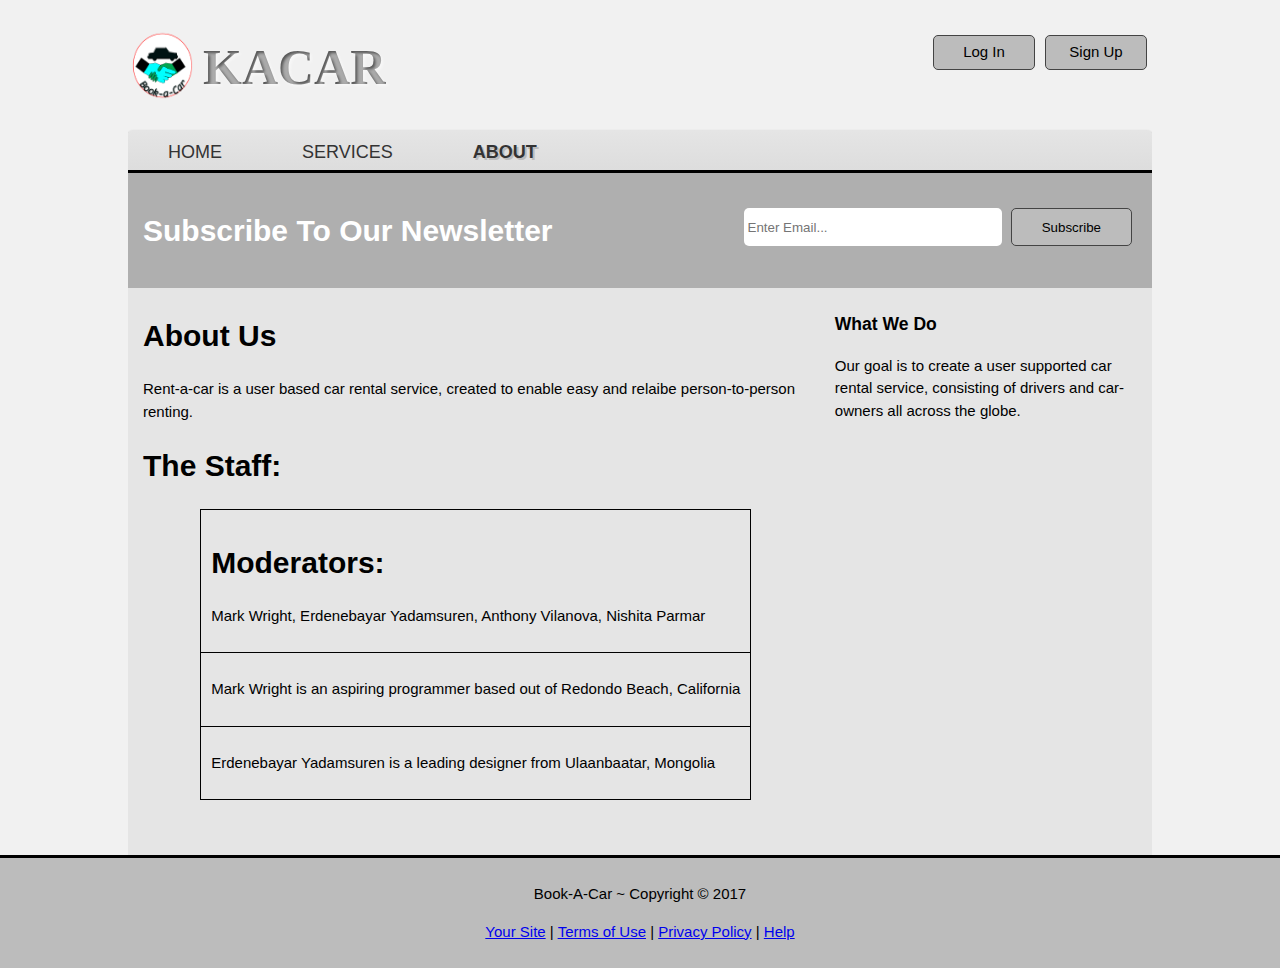
<file: CSC481_Project5/kacar/about.html>
<!DOCTYPE html>
<html lang="en">
  <head>
    <meta charset='utf-8'>
    <meta http-equiv="X-UA-Compatible" content="IE=edge">
    <meta name="viewport" content="width=device-width, initial-scale=1">
    <title>Book-A-Car | About</title>
    <script type="text/javascript" src="http://ajax.googleapis.com/ajax/libs/jquery/1.7.1/jquery.min.js"></script>
    <link rel="stylesheet" href="./css/style.css">
    <script src="js/jquery_popup.js"></script>
    <script src="js/authentication.js"></script>
  </head>
  <body>
    <header>
      <div class="container">
        <div id="branding">
         <img src="./img/icons/RentACarLogo.gif" width="70" height="70"/>
        </div>
        <p id="sign_up">Sign Up</p>
        <p id="log_in">Log In</p>
        <div id="logindiv">
          <form action="#" id="login">
            <h4>LOGIN</h4>
            <input type="text" id="email_address" placeholder="Email">
            <input type="password" id="password" placeholder="Password">
            <input type="button" id="login_button" value="Login" onclick = "login()">
            <input type="button" id="cancel" value="Cancel">
          </form>
        </div>
        <div id="signupdiv">
          <form action="#" id="signup">
          <h4>SIGN UP</h4>
            <input type="text" id="first_name" placeholder="First Name">
            <input type="text" id="last_name" placeholder="Last Name">
            <input type="text" id="email_address" placeholder="Email">
            <input type="password" id="password" placeholder="Password">
            <input type="button" id="sign_button" value="Signup">
            <input type="button" id="cancel" value="Cancel">
          </form>
        </div>
        <div class="logo_name">KACAR</div>
        <div id='cssmenu'>
          <ul>
             <li><a href='index.html'><span>Home</span></a></li>
             <li><a href='services.html'><span>Services</span></a></li>
             <li class='current'><a href='#'><span>About</span></a></li>
          </ul>
        </div>
      </div>
    </header>
    <div class="side-container">
      <section id="newsletter">
        <div class="container">
          <h1>Subscribe To Our Newsletter</h1>
          <form>
            <input type="email" placeholder="Enter Email...">
            <button type="submit" class="button_1">Subscribe</button>
          </form>
        </div>
      </section>
      <section id="main">
        <div class="container">
          <article id="main-col">
            <h1 class="page-title">About Us</h1>
            <p>Rent-a-car is a user based car rental service, created to enable easy and relaibe person-to-person renting.</p>
            <h1>The Staff:</h1>

            <table class="teams">
    	        <tr>
                <td>
    		          <h1>Moderators:</h1>
                  <p>Mark Wright, Erdenebayar Yadamsuren, Anthony Vilanova, Nishita Parmar</p>
                </td>
              </tr>
          		<tr>
            		<td>
            		  <p>Mark Wright is an aspiring programmer based out of Redondo Beach, California</p>
            	  </td>
              </tr>
              <tr>
                <td>
                  <p>Erdenebayar Yadamsuren is a leading designer from Ulaanbaatar, Mongolia</p>
                </td>
              </tr>
            </table>
          </article>

          <aside id="sidebar">
            
              <h3>What We Do</h3>
              <p>Our goal is to create a user supported car rental service, consisting of drivers and car-owners all across the globe.</p>
            
          </aside>
        </div>
      </section>
    </div>
    <footer>
      <p>Book-A-Car ~ Copyright &copy; 2017</p>
      <p><a href="#">Your Site</a> &#124; <a href="#">Terms of Use</a> &#124; <a href="#">Privacy Policy</a> &#124; <a href="#">Help</a></p>
    </footer>
  </body>
</html>
</file>
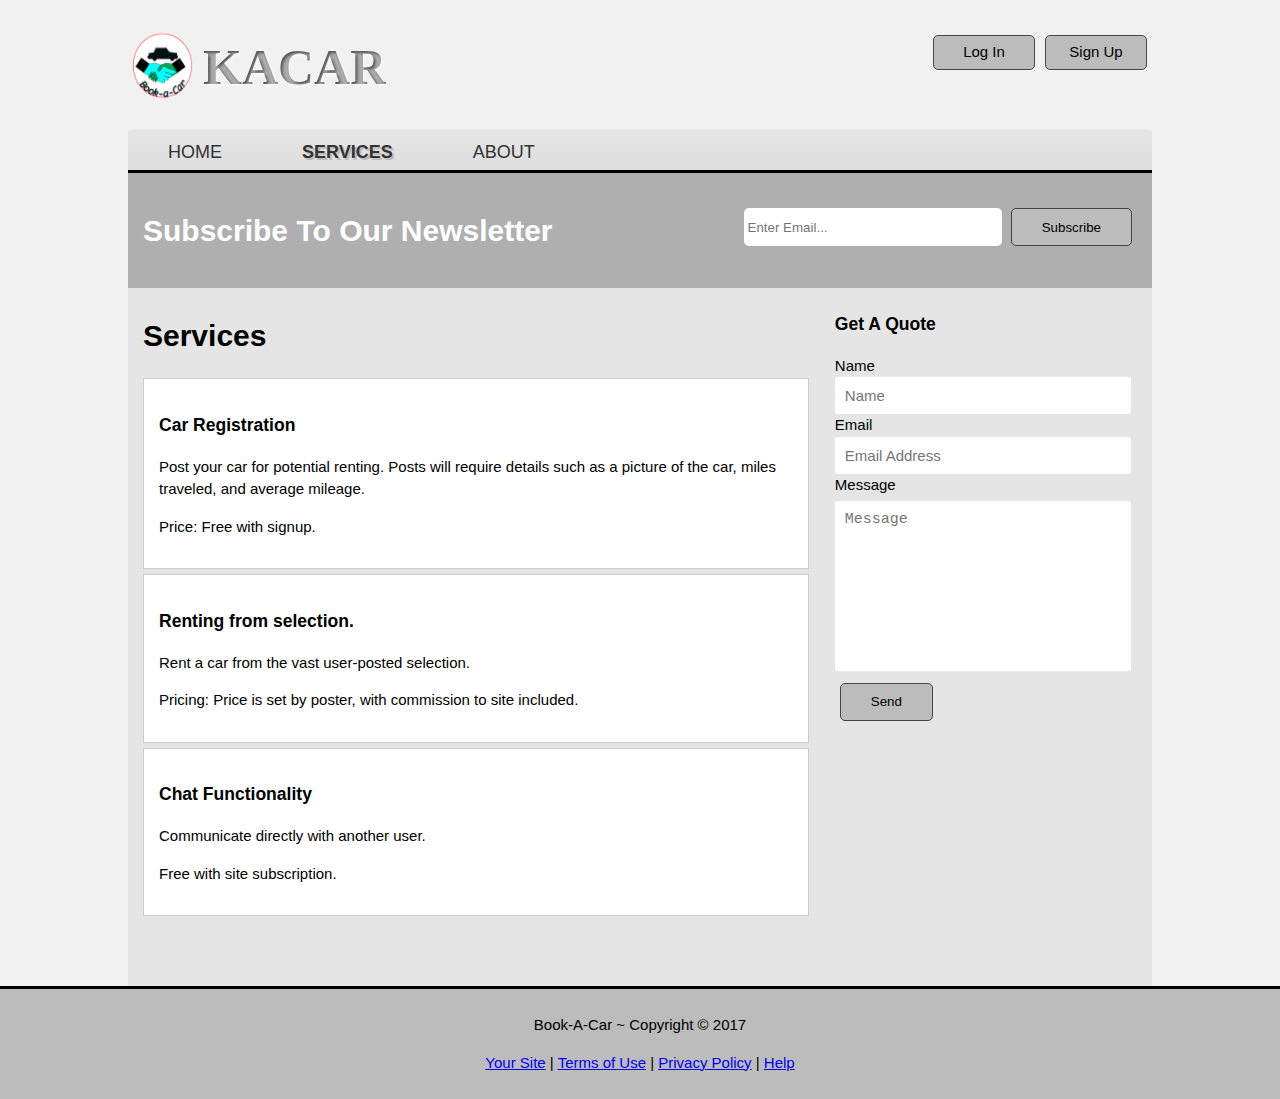
<file: CSC481_Project5/kacar/services.html>
<!DOCTYPE html>
<html lang="en">
  <head>
    <meta charset='utf-8'>
    <meta http-equiv="X-UA-Compatible" content="IE=edge">
    <meta name="viewport" content="width=device-width, initial-scale=1">
    <title>Book-A-Car | Services</title>
    <script type="text/javascript" src="http://ajax.googleapis.com/ajax/libs/jquery/1.7.1/jquery.min.js"></script>
    <link rel="stylesheet" href="./css/style.css">
    <script src="js/jquery_popup.js"></script>
    <script src="js/authentication.js"></script>
  </head>
  <body>
    <header>
      <div class="container">
        <div id="branding">
         <img src="./img/icons/RentACarLogo.gif" width="70" height="70"/>
        </div>
        <p id="sign_up">Sign Up</p>
        <p id="log_in">Log In</p>
        <div id="logindiv">
          <form action="#" id="login">
            <h4>LOGIN</h4>
            <input type="text" id="email_address" placeholder="Email">
            <input type="password" id="password" placeholder="Password">
            <input type="button" id="login_button" value="Login" onclick = "login()">
            <input type="button" id="cancel" value="Cancel">
          </form>
        </div>
        <div id="signupdiv">
          <form action="#" id="signup">
          <h4>SIGN UP</h4>
            <input type="text" id="first_name" placeholder="First Name">
            <input type="text" id="last_name" placeholder="Last Name">
            <input type="text" id="email_address" placeholder="Email">
            <input type="password" id="password" placeholder="Password">
            <input type="button" id="sign_button" value="Signup">
            <input type="button" id="cancel" value="Cancel">
          </form>
        </div>
        <div class="logo_name">KACAR</div>
        <div id='cssmenu'>
          <ul>
             <li><a href='index.html'><span>Home</span></a></li>
             <li class='current'><a href='#'><span>Services</span></a></li>
             <li><a href='about.html'><span>About</span></a></li>
          </ul>
        </div>
      </div>
    </header>
    <div class="side-container">
      <section id="newsletter">
        <div class="container">
          <h1>Subscribe To Our Newsletter</h1>
          <form>
            <input type="email" placeholder="Enter Email...">
            <button type="submit" class="button_1">Subscribe</button>
          </form>
        </div>
      </section>

      <section id="main">
        <div class="container">
          <article id="main-col">
            <h1 class="page-title">Services</h1>
            <ul id="services">
              <li>
                <h3>Car Registration</h3>
                <p>
                Post your car for potential renting. Posts will require details such as a picture of the car, miles traveled, and average mileage.
                </p>
                <p>Price: Free with signup.</p>
              </li>
              <li>
                <h3>Renting from selection.</h3>
                <p>
                Rent a car from the vast user-posted selection.
                </p>
                <p>Pricing: Price is set by poster, with commission to site included.</p>
              </li>
              <li>
                <h3>Chat Functionality</h3>
                <p>
                Communicate directly with another user.
                </p>
                <p>Free with site subscription.</p>
              </li>
            </ul>
          </article>

          <aside id="sidebar">
            
              <h3>Get A Quote</h3>
              <form class="quote">
    						<div>
    							<label>Name</label>
    							<input type="quote_text" placeholder="Name">
    						</div>
    						<div>
    							<label>Email</label>
    							<input type="quote_email" placeholder="Email Address">
    						</div>
    						<div>
    							<label>Message</label>
    							<textarea placeholder="Message"></textarea>
    						</div>
    						<button class="button_1" type="quote_submit">Send</button>
  					</form>
            
          </aside>
        </div>
      </section>
    </div>
    <footer>
      <p>Book-A-Car ~ Copyright &copy; 2017</p>
      <p><a href="#">Your Site</a> &#124; <a href="#">Terms of Use</a> &#124; <a href="#">Privacy Policy</a> &#124; <a href="#">Help</a></p>
    </footer>
  </body>
</html>
</file>
<file: CSC481_Project5/kacar/css/style.css>
@charset "UTF-8";
body {
  font: 15px/1.5 Arial, Helvetica, sans-serif;
  padding: 0;
  margin: 0;
  background-color: #f1f1f1;
}
/* Global */
.container {
  width: 100%;
  margin: auto;
  overflow: hidden;
}
.side-container {
  width: 80%;
  margin: auto;
  background-color: #e5e5e5;
  padding-bottom: 50px;
}
#cssmenu {
  padding-top: 100px;
  margin: 0;
  border: 0;
  width: auto;
}
#cssmenu ul,
#cssmenu ul li,
#cssmenu ul ul {
  list-style: none;
  margin: 0;
  padding: 0;
}
#cssmenu ul {
  position: static;
  z-index: 597;
  float: left;
}
#cssmenu ul li {
  float: left;
  min-height: 1px;
  line-height: 1em;
  vertical-align: middle;
}
#cssmenu ul li.hover,
#cssmenu ul li:hover {
  position: relative;
  z-index: 599;
  cursor: default;
}
#cssmenu ul ul {
  visibility: hidden;
  position: absolute;
  top: 100%;
  left: 0;
  z-index: 598;
  width: 100%;
}
#cssmenu ul ul li {
  float: none;
}
#cssmenu ul ul ul {
  top: 1px;
  left: 99%;
}
#cssmenu ul li:hover > ul {
  visibility: visible;
}
#cssmenu ul ul {
  top: 1px;
  left: 99%;
}
#cssmenu ul li {
  float: none;
}
#cssmenu ul ul {
  margin-top: 1px;
}
#cssmenu ul ul li {
  font-weight: normal;
}
/* Custom CSS Styles */
#cssmenu:after,
#cssmenu ul:after {
  content: '';
  display: block;
  clear: both;
}
#cssmenu > ul > li > a {
  color: #333333;
}
#cssmenu ul ul a {
  color: #333333;
}
#cssmenu a {
  display: inline-block;
  font-size: 18px;
  padding: 0 30px;
  text-align: center;
  text-decoration: none;
}
#cssmenu a:hover {
  background: #f6f6f6;
  border-radius: 4px 4px 0 0;
  -moz-border-radius: 4px 4px 0 0;
  -webkit-border-radius: 4px 4px 0 0;
  box-shadow: 0 2px 3px rgba(0, 0, 0, 0.1);
  -moz-box-shadow: 0 2px 3px rgba(0, 0, 0, 0.1);
  -webkit-box-shadow: 0 2px 3px rgba(0, 0, 0, 0.1);
  position: relative;
  top: 0;
}
#cssmenu ul {
  background: #e5e5e5;
  border-radius: 5px 5px 0 0;
  -moz-border-radius: 5px 5px 0 0;
  -webkit-border-radius: 5px 5px 0 0;
  list-style: none;
}
#cssmenu > ul {
  background: url([data-uri]) 100% 100%;
  background: -moz-linear-gradient(top, #e5e5e5 0%, #dddddd 100%);
  background: -webkit-gradient(linear, left top, left bottom, color-stop(0%, #e5e5e5), color-stop(100%, #dddddd));
  background: -webkit-linear-gradient(top, #e5e5e5 0%, #dddddd 100%);
  background: -o-linear-gradient(top, #e5e5e5 0%, #dddddd 100%);
  background: -ms-linear-gradient(top, #e5e5e5 0%, #dddddd 100%);
  background: linear-gradient(#e5e5e5 0%, #dddddd 100%);
  box-shadow: 0 2px 2px 1px rgba(0, 0, 0, 0.3);
  -moz-box-shadow: 0 2px 2px 1px rgba(0, 0, 0, 0.3);
  -webkit-box-shadow: 0 2px 2px 1px rgba(0, 0, 0, 0.3);
  padding-top: 5px;
  width: 100%;
}
#cssmenu > ul > li {
  float: left;
  padding: 0 10px;
  position: relative;
}
#cssmenu > ul > li:hover > a {
  background: #f6f6f6;
  border-radius: 4px 4px 0 0;
  -moz-border-radius: 4px 4px 0 0;
  -webkit-border-radius: 4px 4px 0 0;
  box-shadow: 0 2px 3px rgba(0, 0, 0, 0.1);
  -moz-box-shadow: 0 2px 3px rgba(0, 0, 0, 0.1);
  -webkit-box-shadow: 0 2px 3px rgba(0, 0, 0, 0.1);
  position: relative;
}
#cssmenu > ul > li a {
  line-height: 35px;
}
#cssmenu > ul > li a:hover {
  box-shadow: none;
  -moz-box-shadow: none;
  -webkit-box-shadow: none;
}
#cssmenu .has-sub:hover ul {
  display: block;
}
#cssmenu .has-sub a {
  display: block;
  position: relative;
}
#cssmenu .has-sub > a:after {
  content: '';
  display: block;
  width: 10px;
  height: 9px;
  position: absolute;
  right: 5px;
  top: 50%;
  margin-top: -5px;
  background-image: url([data-uri]);
  -webkit-transform: rotate(360deg);
}
#cssmenu .has-sub ul {
  background: #f6f6f6;
  border: 1px solid #dddddd;
  border-radius: 5px;
  -moz-border-radius: 5px;
  -webkit-border-radius: 5px;
  display: none;
  padding: 10px 0;
  position: absolute;
  left: 50%;
  top: 34px;
  margin-left: -70px;
  width: 140px;
  z-index: 1;
}
#cssmenu .has-sub ul li:hover > a {
  background: #dddddd;
  color: #ae0001;
  border-color: #e5e5e5 transparent transparent transparent;
}
#cssmenu .has-sub ul a {
  line-height: 160%;
  padding: 8px 0;
}
#cssmenu .has-sub .has-sub a:after {
  background-image: url([data-uri]);
  -webkit-transform: rotate(360deg);
}
#cssmenu .has-sub .has-sub ul {
  background: #dddddd;
  left: 100%;
  top: 0;
  margin-left: 0;
}
#cssmenu .has-sub .has-sub ul a {
  background: none;
  box-shadow: none;
  -moz-box-shadow: none;
  -webkit-box-shadow: none;
  border-radius: 0;
  -moz-border-radius: 0;
  -webkit-border-radius: 0;
}
#cssmenu .has-sub .has-sub ul a:after {
  background-image: none;
}
#cssmenu .has-sub .has-sub ul a:hover {
  background: #bfbfbf;
}
.current a {
  font-weight: bold;
  text-shadow: 2px 2px #bcbcbc;
}
ul {
  margin-top: 5px;
  padding: 0;
}
.button_1 {
  height: 38px;
  background: #bcbcbc;
  border: 1px solid #444444;
  padding-left: 30px;
  padding-right: 30px;
  color: #000000;
  cursor: pointer;
  border-radius: 5px;
  margin: 5px;
}
.button_1:hover {
    opacity: 0.8;
    color: #ffffff;
}
/* Header */
header {
  background: #f1f1f1;
  color: #ffffff;
  padding-top: 30px;
  min-height: 70px;
  border-bottom-style: outset;
  border-color: #000000;
  width: 80%;
  margin: auto;
}
header a {
  color: #000000;
  text-decoration: none;
  text-transform: uppercase;
  font-size: 16px;
}
header li {
  float: left;
  display: inline;
  padding: 0 20px 0 20px;
}
header #branding {
  float: left;
}
header #branding h1 {
  margin: 0;
}
header .highlight {
  color: #4a20b5;
  font-weight: bold;
}
header a:hover {
  color: #000000;
  font-weight: bold;
}
.logo_name {
  margin-left: 5px;
  margin-top: 7.5px;
  float: left;
  color: black;
  font: bold 50px "Times New Roman", Times, serif;
  background-color: #565656;
  color: transparent;
  text-shadow: 2px 2px 3px rgba(255,255,255,0.5);
  -webkit-background-clip: text;
  -moz-background-clip: text;
  background-clip: text;
}
/* Main Container */
.main-container {
  width: 80%;
  margin: auto;
  background-color: #e5e5e5;
  padding-bottom: 50px;
}
/* Showcase */
#showcase {
  width: 80%;
  margin: auto;
  min-height: 500px;
  background: url('../img/icons/showcase.jpg') center center no-repeat;
  text-shadow: -1px 0 black, 0 1px black, 1px 0 black, 0 -1px black;
  text-align: center;
  color: #ffffff;
}
#showcase:hover {
  opacity: 0.75;
  color: #000000;
}
#showcase h1{
  margin-top: 150px;
  font-size: 55px;
  margin-bottom: 10px;
}
#showcase p {
  font-size: 20px;
}
/* Newsletter */
#newsletter {
  padding: 15px;
  color: #ffffff;
  background: #afafaf;
}
#newsletter h1 {
  float: left;
}
#newsletter form {
  float: right;
  margin-top: 15px;
}
#search form {
  margin: auto;
  width: 90%;
  padding: 7px;
  margin-top: 30px;
  margin-bottom: 5px;
}
#search input[type="search"] {
  width: 100%;
  border: none;
  border-radius: 3px;
  padding: 10px;
}
#newsletter input[type="email"] {
  padding: 4px;
  height: 30px;
  width: 250px;
  border: none;
  border-radius: 5px;
}
/* Sidebar */
aside#sidebar {
  margin: 5px 10px;
  float: right;
  width: 30%;
}
aside#sidebar .quote input, aside#sidebar .quote textarea {
  width: 90%;
  padding: 10px;
  font-size: 15px;
  border-radius: 3px;
  border: none;
}
/* Main-col */
article#main-col {
  margin: 5px 15px;
  float: left;
  width: 65%;
}
/* Services */
ul#services li {
  list-style: none;
  padding: 15px;
  border: #cccccc solid 1px;
  margin-bottom: 5px;
  background: #ffffff;
}
footer {
  padding: 10px;
  color: #000000;
  background-color: #bcbcbc;
  border-top-style: solid;
  text-align: center;
}
/* Media Queries */
@media(max-width: 768px) {
  header #branding,
  #newsletter h1,
  #newsletter form,
  article#main-col,
  aside#sidebar {
    float: none;
    text-align: center;
    width: 100%;
  }
  header {
    padding-bottom: 20px;
  }
  #newsletter button, .quote button {
    display: block;
    width: 100%;
  }
  #newsletter form input[type="email"], .quote input {
    width: 100%;
    margin-bottom: 5px;
  }
}
/*Log In & Sign Up*/
#logindiv input, #signupdiv input {
  width: 100%;
  height: 35px;
  margin-top: 5px;
  border: 1px solid #999;
  border-radius: 3px;
  padding: 5px;
}
#logindiv input[type="button"], #signupdiv input[type="button"] {
  background-color: #bcbcbc;
  border: 1px solid #444444;
  font-Weight: bold;
  font-size: 18px;
  width: 48%;
}
#logindiv input[type="button"]:hover, #signupdiv input[type="button"]:hover {
  background: #08ff00;
}
#logindiv input[type="text"], #logindiv input[type="password"],
#signupdiv input[type="text"], #signupdiv input[type="password"] {
  border: none;
  border-bottom: 2px solid #262626;
  outline: none;
  height: 40px;
  color: #262626;
  background: transparent;
  font-size: 16px;
  padding-left: 20px;
  box-sizing: border-box;
  margin: 20px 0px;
}
#logindiv input[type="text"]:focus, #logindiv input[type="password"]:focus,
#signupdiv input[type="text"]:focus, #signupdiv input[type="password"]:focus {
  border-bottom: 2px solid #f00;
}
#sign_up, #log_in, #sign_out, #account_info {
  background: #bcbcbc;
  border: 1px solid #444444;
  padding: 5px 0;
  color: #000000;
  cursor: pointer;
  border-radius: 5px;
  margin: 5px;
  float: right;
  width: 100px;
  text-align: center;
}
#sign_up:hover, #log_in:hover, #sign_out:hover, #account_info:hover {
    opacity: 0.8;
    color: #ffffff;
}
#signupdiv, #logindiv{
  position: fixed;
  top: 0px;
  left: 0px;
  height: 100%;
  width: 100%;
  background: rgb(54, 25, 25);
  background: rgba(5, 5, 5, .85);
  display: none;
  z-index: 9999;
}
#signup, #login {
  width: 350px;
  margin: 0px;
  padding: 30px 30px 20px 30px;
  background-color: white;
  border-radius: 3px;
  position: relative;
  left: 50%;
  top: 50%;
  transform: translate(-50%, -50%);
  text-align: center;
}
h4 {
  margin-top: 0;
  margin-bottom: 10px; 
  font-size: 25px;
  text-align: center;
  color: black;
}
textarea {
  margin-top: 5px;
  height: 150px;
  resize: none;
}
.main_table {
  margin: auto;
  border-collapse: collapse;
  table-layout: fixed;
  width: 90%;
}
.main_table td {
  text-align: center;
  width: 50%;
  display: table-cell;
}
.teams {
  margin: auto;
}
.teams, .teams th, .teams td {
  border: 1px solid #000000;
  border-collapse: collapse;
  padding: 10px;
}
.main_table img {
  width: 100%;
  height: auto;
}
/* Tag for each vehicle */
.description {
  position: absolute;
  bottom: 0px;
  left: 0px;
  width: 100%;
  background-color: black;
  color: white;
  opacity: 0.6;
  filter: alpha(opacity=60);
}
.description_content {
  padding: 10px;
  margin: 0px;
  font-size: 1.75vw;
  line-height: 1.4;
}
/*Group Button*/
.btn-group {
  width: 90%;
  background-color: #a3a3a3;
  color: black;
  font-size: 1.1vw;
  text-align: center;
  margin: auto;
  border-radius: 5px;
  border-collapse: separate;
  border-spacing: 0px;
  margin-bottom: 30px;
}
.btn-group td {
  border: 1px solid #000000;
  width: 33.33%;
}
.btn-group tr:first-child td:first-child {
  border-top-left-radius: 5px;
}
.btn-group tr:first-child td:last-child {
  border-top-right-radius: 5px;
}
.btn-group tr:last-child td:first-child {
  border-bottom-left-radius: 5px;
}
.btn-group tr:last-child td:last-child {
  border-bottom-right-radius: 5px;
}
.btn-group td:hover {
  background-color: #000000;
  color: #777777;
}
.btn-group td.active {
  background-color: #000000;
  color: white;
}
/*Account Information*/
#accountdiv{
  position: fixed;
  top: 0px;
  left: 0px;
  height: 100%;
  width: 100%;
  background: rgb(54, 25, 25);
  background: rgba(5, 5, 5, .85);
  display: none;
  z-index: 9999;
}
/*----- Tabs -----*/
.tabs {
  width: 700px;
  height: auto;
  margin: 0px;
  padding: 0px;
  background-color: white;
  border-radius: 3px;
  font-family: 'Fauna One', serif;
  position: relative;
  color: black;
  left: 50%;
  top: 50%;
  transform: translate(-50%, -50%);
  display: inline-block;
}
/*----- Tab Links -----*/
.tab-links:after {
  display: block;
  clear: both;
  content: '';
}
.tab-links li {
  text-align: center;
  background: #ccc;
  font-size: 25px;
  width: 44%;
  border: 1px solid #ccc;
}
.tab-links li:hover {
  font-weight: normal;
  background: #666666;
}
.tab-links li.active {
  background: #666666;
  color: #000000;
}
.tab-links li.active:hover {
  background: #666666;
  color: #000000;
}
.tab-links a:hover {
  font-weight: normal;
}
.tab-links li:first-child {
  border-top-left-radius: 3px;
}
.tab-links li:last-child {
  border-top-right-radius: 3px;
}
/*
.tab-links li:first-child {
  border-bottom-left-radius: 3px;
}
.tab-links li:last-child {
  border-bottom-right-radius: 3px;
}
*/
/*----- Content of Tabs -----*/
.tab-content {
  padding: 15px 25px 25px 25px;
}
.tab-content p {
	display: inline;
    line-height: 3.0;
}
.tab {
  display: none;
}
.tab.active {
  display: block;
}
.tab-links {
  margin: 0 auto;
}
/*Account Button*/
.panel_1_button, .panel_2_button {
  float: right;
  background-color: #bcbcbc;
  border: 1px solid #444444;
  border-radius: 3px;
  font-weight: bold;
  font-size: 14px;
  width: 100px;
}
.panel_1_button:hover, .panel_2_button:hover {
  background: #08ff00;
}
.close_button {
  margin-left: 5px;
  float: right;
  background-color: #bcbcbc;
  border: 1px solid #444444;
  border-radius: 3px;
  font-weight: bold;
  font-size: 14px;
  width: 100px;
}
.close_button:hover {
  background: #ff0000;
}
.panel_1_button, .panel_2_button, .close_button {
  margin-top: 10px;
  margin-bottom: 15px;
}
/* Reset */
.upload-form,
.upload-form div,
.upload-form span,
.upload-form input,
.upload-form a,
.upload-form h1,
.upload-form p {
  margin: 0;
  outline: none;
}
/* Form Container */
.upload-form {
  float: left;
  position: relative;
  z-index: 100;
  cursor: default;
  width: 20%;
  min-height: 160px;
  padding: 0px 20px 10px 20px;
  margin: 0px 0px 10px 0px;

  border-radius: 3px;
  border: 1px dashed black;
  background: #ededed;
}
.vehicle_info, .account_info {
  float: left;
  width: 70%;
  padding-right: 20px;
}
.vehicle_info p {
  font-weight: bold;
}
/*
.account_info p {
  font-weight: bold;
}
*/
.vehicle_info input, .account_info input {
  border-radius: 5px;
  background: #ededed;
  padding: 5px; 
  border: none;
  margin-left: 10px;
}
/* Clear Floats */
.upload-form .cb {
  clear: both;
}
/* Close Button */
.upload-form .close {
  position: absolute;
  display: block;
  width: 12px;
  height: 12px;
  top: 28px;
  right: 24px;
}
/* Paragraph */
.upload-form p {
  padding: 10px 0;
  font-family: sans-serif;
  font-size: 12px;
  color: #a4a5a8;
}
/* Select & Upload Buttons */
.upload-form .button {
  height: 30px;
  margin: 10px 0;
  
  font-size: 14px;
  color: #777;
  
  text-decoration: none;
  text-transform: uppercase;
  text-align: center;
  line-height: 30px;
  
  background: #ffffff;
}

.upload-form .button:hover {
  background: #f2f2f2;
  font-weight: normal;
}

.upload-form #pickfiles {
  width: 100%;
  float: left;
  border-radius: 3px;
  border: 1px solid black;
}

/* Added Files */
.upload-form .addedFile {
  position: relative;
  display: block;
  overflow: hidden;
  word-break: break-all;
  margin-bottom: 5px;
  padding: 0 25px 0 25px;
  height: 30px;
  
  font-family: sans-serif;
  font-size: 12px;
  line-height: 30px;
  color: #646464;

  background: #f6f6f6 url(../img/icons/file.png) no-repeat 5px center;

  -webkit-border-radius: 3px;
  -moz-border-radius: 3px;
  border-radius: 3px;
}

/* Remove File Button */
.upload-form a.removeFile {
  position: absolute;
  display: block;
  width: 10px;
  height: 10px;
  top: 10px;
  right: 10px;
  background: url(../img/icons/remove-file.png);
}

/* Progress Bar */
.upload-form .ui-progressbar,
.upload-form .ui-progressbar-value {
  height: 4px;
  
  -webkit-border-radius: 1px;
  -moz-border-radius: 1px;
  border-radius: 1px;
}

.upload-form .ui-progressbar {
  cursor: pointer;
  margin: 15px 0 20px 0;
  background: #242424;

  -webkit-box-shadow: 0px 1px 0px rgba(255,255,255, .1);
  -moz-box-shadow: 0px 1px 0px rgba(255,255,255, .1);
  box-shadow: 0px 1px 0px rgba(255,255,255, .1);
}

.upload-form .ui-progressbar-value {
  background: #82d344;
  background: -webkit-linear-gradient(top, #82d344 0%, #51af34 100%);
  background: -moz-linear-gradient(top, #82d344 0%, #51af34 100%);
  background: -o-linear-gradient(top, #82d344 0%, #51af34 100%);
  background: -ms-linear-gradient(top, #82d344 0%, #51af34 100%);
  background: linear-gradient(top, #82d344 0%, #51af34 100%);
}

.upload-form .ui-progressbar-value span.progressTooltip {
  position: absolute;
  display: block;
  width: 36px;
  height: 14px;
  padding: 5px 0 4px 0;
  top: 10px;
  right: -18px;

  font-family: sans-serif;
  font-weight: bold;
  line-height: 14px;
  text-align: center;
  font-size: 12px;
  color: #000000;

  background: transparent url(../img/icons/tooltip.png) no-repeat;
}
/**Profile picture**/
#imageUpload {
	display: none;
}
#profileImage {
  cursor: pointer;
}
#profile-container {
  position: relative;
  float: left;
  margin: 30px 0px 45px 0px;
  width: 150px;
  height: 150px;
  overflow: hidden;
  -webkit-border-radius: 10%;
  -moz-border-radius: 10%;
  -ms-border-radius: 10%;
  -o-border-radius: 10%;
  border-radius: 10%;
  border: 1px solid black;
}
#profile-container img {
  width: 150px;
  height: 150px;
}
#profile-container:hover {
  opacity: 0.6;
  border: 1px solid #d8d8d8;
  color: #ffffff;
  text-shadow: -1px 0 black, 0 1px black, 1px 0 black, 0 -1px black;
}
.middle {
  cursor: pointer;
  transition: .5s ease;
  font-weight: bold;
  font-size: 25px;
  opacity: 0;
  position: absolute;
  top: 50%;
  left: 50%;
  transform: translate(-50%, -50%);
  -ms-transform: translate(-50%, -50%);
  -moz-user-select: none;
  -khtml-user-select: none;
  -webkit-user-select: none;
  -ms-user-select: none;
  user-select: none;
}
#profile-container:hover .middle {
  opacity: 1;
}
.account_info {
  float: left;
  width: 70%;
  padding-right: 20px;
}
#error {
  display: none;
  width: 100%; 
  margin: auto; 
  color: #a94442; 
  background: #f2dede; 
  border-radius: 3px; 
  text-align: center;
}
#error p {
  margin: 0px;
}
</file>
